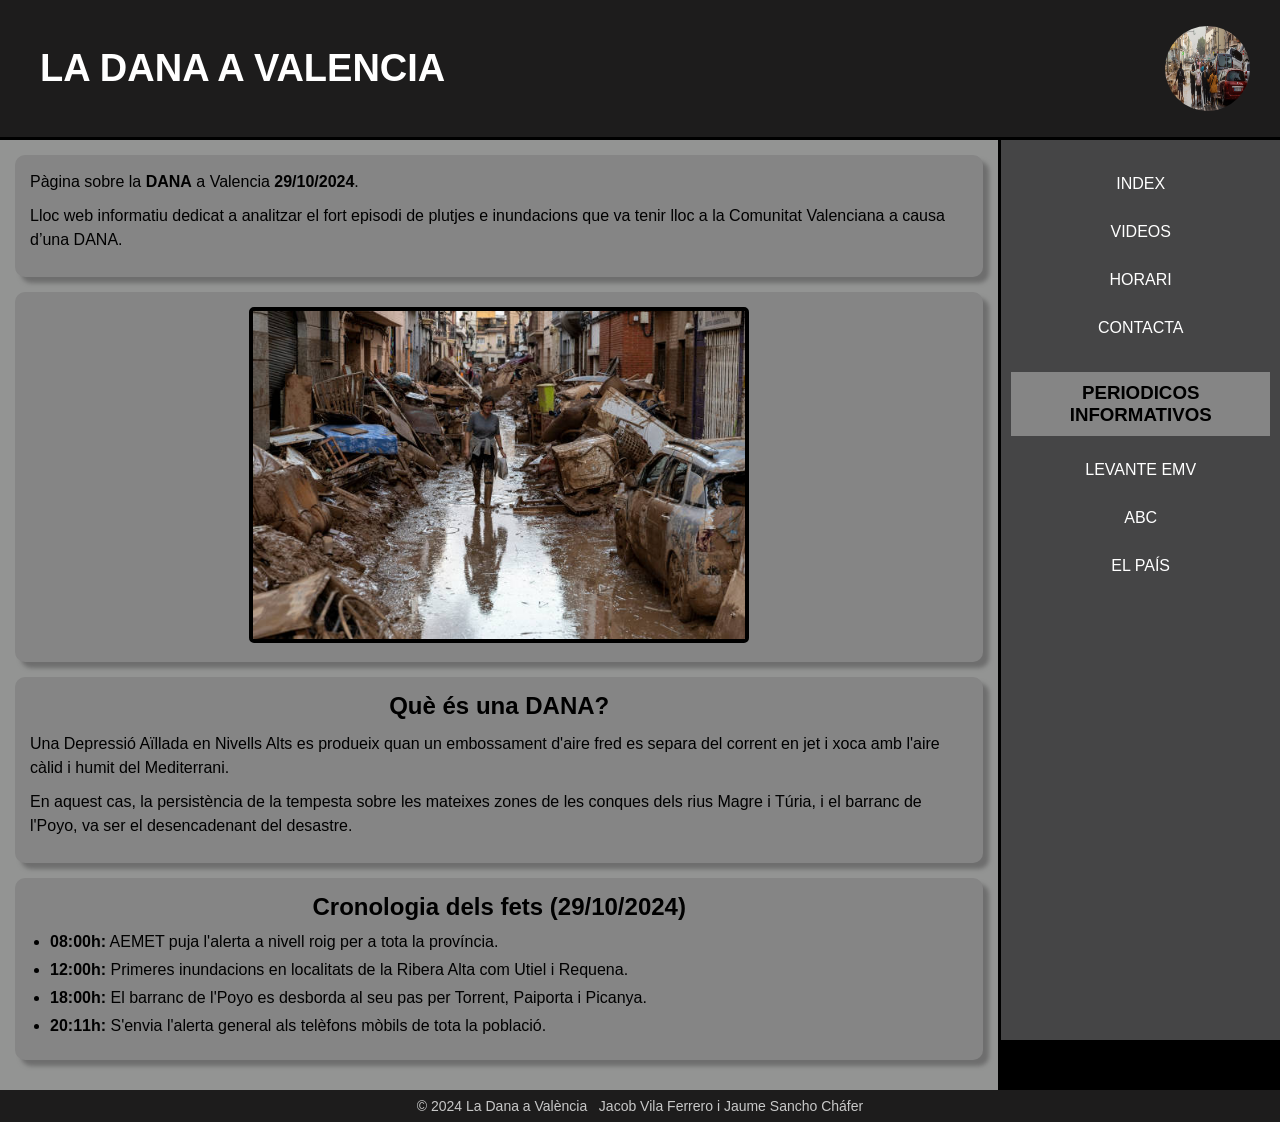
<file: projecte-dana-valencia-main/index.html>
<!DOCTYPE html>
<html lang="en">
<head>
    <meta charset="UTF-8">
    <meta name="viewport" content="width=device-width, initial-scale=1.0">
    <link rel="stylesheet" href="./css/index.css">

    <title>INDEX</title>

</head>
<body>

    <header>

        <b><h1 id="inicio">LA DANA A VALENCIA</h1></b>
        
        <img id="logo" src="imatges\logo.jpg" alt="">

    

    </header>
    
    <main>
    
    <section> 
       <div id="info-dana"> 
        <p> Pàgina sobre la <b>DANA</b> a Valencia <b>29/10/2024</b>. </p>
        <p> Lloc web informatiu dedicat a analitzar el fort episodi de plutjes e inundacions que va tenir lloc a la Comunitat Valenciana a causa d’una DANA. </p>
      </div>    
            
     <div id="imatge-portada">     
            <img id="imagen" src="imatges\imatge-portada.jpg" alt="">
     </div>  

     <div id="context-tecnic">
            <h2>Què és una DANA?</h2>
            <p>Una Depressió Aïllada en Nivells Alts es produeix quan un embossament d'aire fred es separa del corrent en jet i xoca amb l'aire càlid i humit del Mediterrani.</p>
            <p>En aquest cas, la persistència de la tempesta sobre les mateixes zones de les conques dels rius Magre i Túria, i el barranc de l'Poyo, va ser el desencadenant del desastre.</p>
    </div>
    
    <div id="cronologia">
            <h2>Cronologia dels fets (29/10/2024)</h2>
            <ul class="llista-dades">
                <li><b>08:00h:</b> AEMET puja l'alerta a nivell roig per a tota la província.</li>
                <li><b>12:00h:</b> Primeres inundacions en localitats de la Ribera Alta com Utiel i Requena.</li>
                <li><b>18:00h:</b> El barranc de l'Poyo es desborda al seu pas per Torrent, Paiporta i Picanya.</li>
                <li><b>20:11h:</b> S'envia l'alerta general als telèfons mòbils de tota la població.</li>
            </ul>

        </div>
            

    </section>
    <aside>
   <nav>
        <li><a target="_blank" href="index.html">INDEX</a></li>
        <li><a target="_blank" href="videos.html">VIDEOS</a></li>
        <li><a target="_blank" href="horari.html">HORARI</a></li>
        <li><a target="_blank" href="contacta.html">CONTACTA</a></li>
    </nav>

    <div>
        <h3 id="titulo_periodicos">PERIODICOS INFORMATIVOS</h3>
        <ul>
            <li><a target="_blank" href="https://www.levante-emv.com/comunitat-valenciana/2024/10/30/dana-deja-15-muertos-5000-84449391.html">LEVANTE EMV</a></li>
            <li><a target="_blank" href="https://www.abc.es/espana/comunidad-valenciana/dana-valencia-inundaciones-lluvias-derrumbes-20241029000054-nt.html">ABC</a></li>
            <li><a target="_blank" href="https://elpais.com/espana/comunidad-valenciana/2024-10-30/la-dana-deja-al-menos-15-muertos-y-mas-de-5-000-desalojados-en-la-comunidad-valenciana.html">EL PAÍS</a></li>
        </ul>
    </div>

    </aside>

    </main>
    
    <footer class="peu_pagina">
     
        <p>© 2024 La Dana a València &nbsp Jacob Vila Ferrero i Jaume Sancho Cháfer</p>

    </footer>
    
    <script src="./js/script.js"></script>
</body>
</html>
</file>
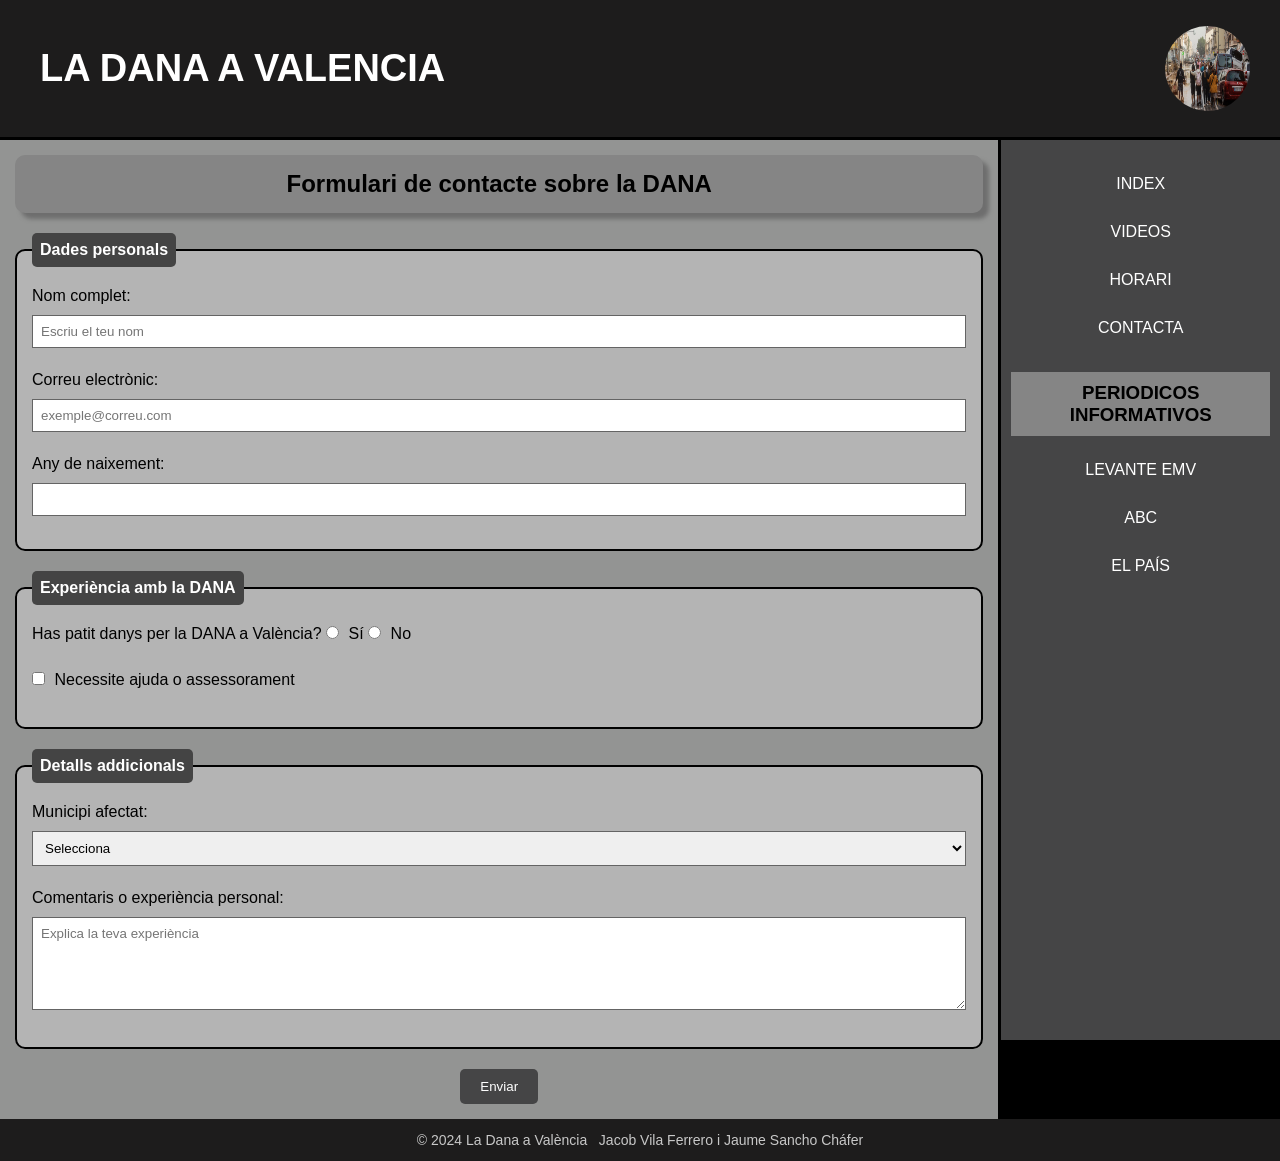
<file: projecte-dana-valencia-main/contacta.html>
<!DOCTYPE html>
<html lang="en">
<head>
    <meta charset="UTF-8">
    <meta name="viewport" content="width=device-width, initial-scale=1.0">
    <link rel="stylesheet" href="./css/contacta.css">

    <title>CONTACTA</title>

</head>
<body>

    <header>

        <b><h1 id="inicio">LA DANA A VALENCIA</h1></b>
        
        <img id="logo" src="imatges\logo.jpg" alt="">

    

    </header>
    
    <main>
    
    <section> 
        
       <h2 id="titol">Formulari de contacte sobre la DANA</h1>
  <form action="" method="post">
    
    <fieldset>

        <legend>Dades personals</legend>

    <label for="nom">Nom complet:</label>
    <input type="text" id="nom" name="nom" placeholder="Escriu el teu nom" required><br><br>

    <label for="email">Correu electrònic:</label>
    <input type="email" id="email" name="email" placeholder="exemple@correu.com" required><br><br>

    <label for="any">Any de naixement:</label>
    <input type="number" id="any" name="any" min="1900" max="2025"><br><br>

    </fieldset>

    <fieldset>

        <legend>Experiència amb la DANA</legend>

    <p>Has patit danys per la DANA a València?</p>
    <input type="radio" id="si" name="danys" value="sí" required>
    <label for="si">Sí</label>
    <input type="radio" id="no" name="danys" value="no">
    <label for="no">No</label><br><br>

    <input type="checkbox" id="ajuda" name="ajuda" value="necessita">
    <label for="ajuda">Necessite ajuda o assessorament</label><br><br>

    </fieldset>

    <fieldset>

        <legend>Detalls addicionals</legend>

    <label for="municipi">Municipi afectat:</label>
    <select id="municipi" name="municipi" required>
      <option value="">Selecciona</option>
      <option value="benetuser">Benetúser</option>
      <option value="algemesi">Algemesí</option>
      <option value="paiporta">Paiporta</option>
      <option value="altres">Altres</option>
    </select><br><br>

    <label for="comentaris">Comentaris o experiència personal:</label><br>
    <textarea id="comentaris" name="comentaris" rows="5" cols="40" placeholder="Explica la teva experiència"></textarea><br><br>
   
    </fieldset>

    <button id="enviar" type="submit">Enviar</button>

  </form>

    </section>
    <aside>
   <nav>
        <li><a target="_blank" href="index.html">INDEX</a></li>
        <li><a target="_blank" href="videos.html">VIDEOS</a></li>
        <li><a target="_blank" href="horari.html">HORARI</a></li>
        <li><a target="_blank" href="contacta.html">CONTACTA</a></li>
    </nav>

    <div>
        <h3 id="titulo_periodicos">PERIODICOS INFORMATIVOS</h3>
        <ul>
            <li><a target="_blank" href="https://www.levante-emv.com/comunitat-valenciana/2024/10/30/dana-deja-15-muertos-5000-84449391.html">LEVANTE EMV</a></li>
            <li><a target="_blank" href="https://www.abc.es/espana/comunidad-valenciana/dana-valencia-inundaciones-lluvias-derrumbes-20241029000054-nt.html">ABC</a></li>
            <li><a target="_blank" href="https://elpais.com/espana/comunidad-valenciana/2024-10-30/la-dana-deja-al-menos-15-muertos-y-mas-de-5-000-desalojados-en-la-comunidad-valenciana.html">EL PAÍS</a></li>
        </ul>
    </div>

    </aside>

    </main>
    
    <footer class="peu_pagina">
     
        <p>© 2024 La Dana a València &nbsp Jacob Vila Ferrero i Jaume Sancho Cháfer</p>

    </footer>
    
</body>
</html>
</file>
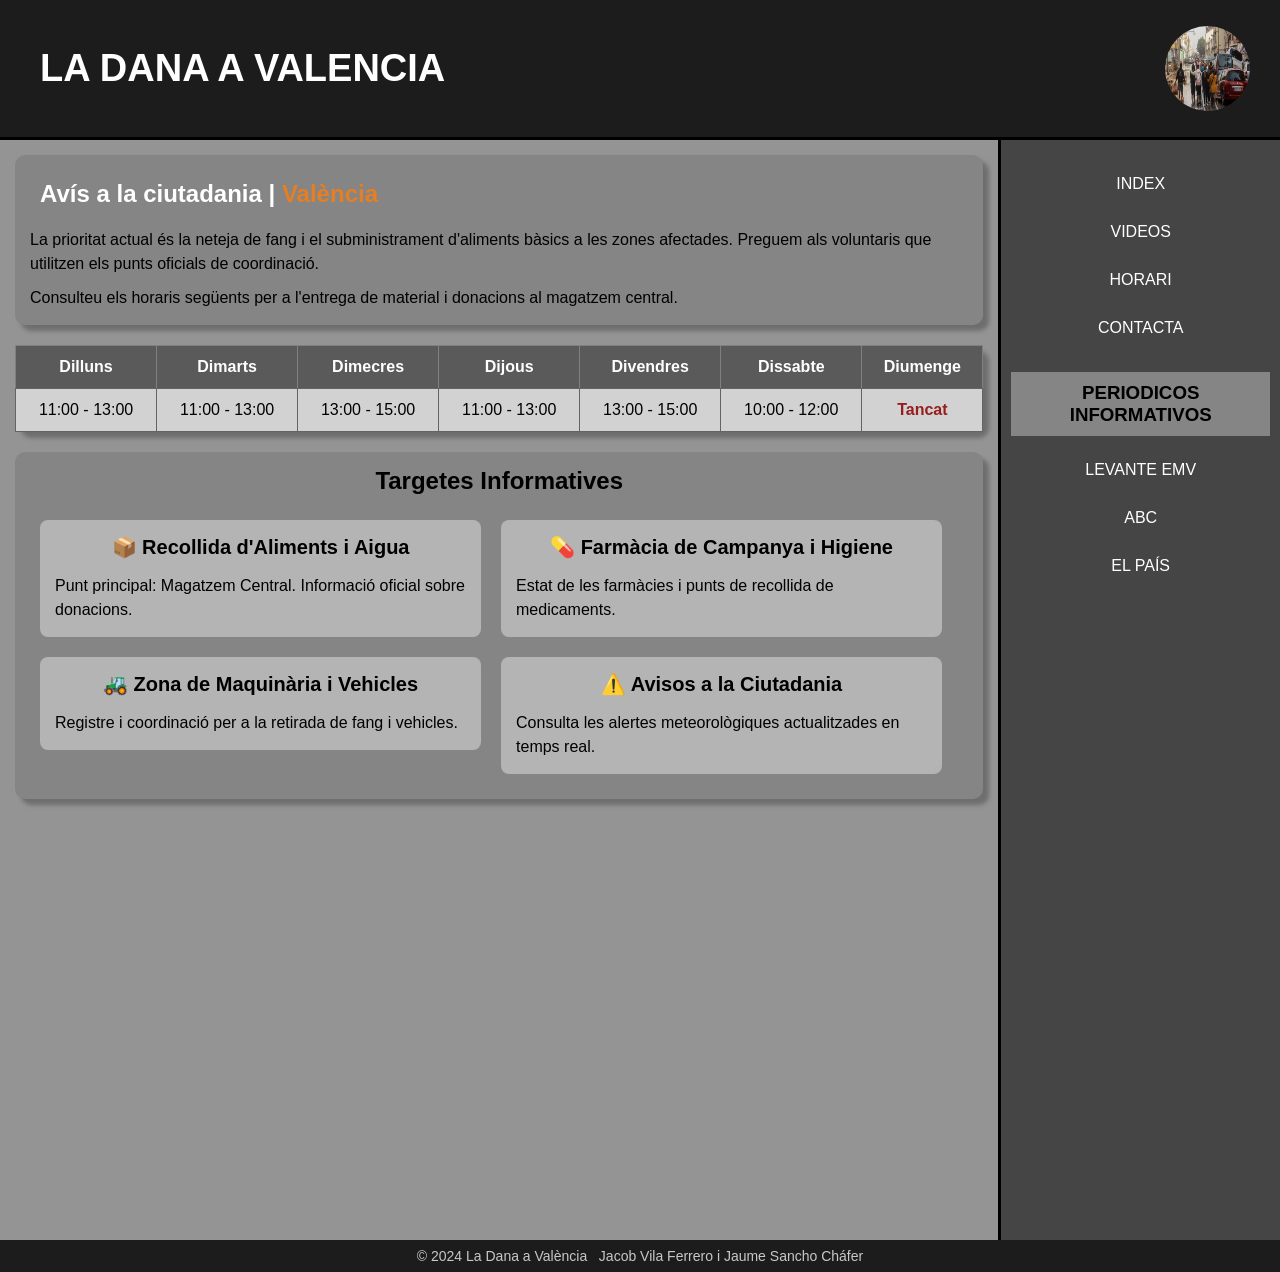
<file: projecte-dana-valencia-main/horari.html>
<!DOCTYPE html>
<html lang="en">
<head>
    <meta charset="UTF-8">
    <meta name="viewport" content="width=device-width, initial-scale=1.0">
    <link rel="stylesheet" href="./css/horari.css">

    <title>HORARI</title>

</head>
<body>

    <header>

        <b><h1 id="inicio">LA DANA A VALENCIA</h1></b>
        
        <img id="logo" src="imatges\logo.jpg" alt="">

    

    </header>
    
    <main>
<section >
<div id="avis-principal">
    <h2>
        <a href="https://www.112cv.gva.es" target="_blank" class="enllac-titol">
            Avís a la ciutadania | <span style="color: #e67e22;">València</span>
        </a>
    </h2>
    <p>La prioritat actual és la neteja de fang i el subministrament d'aliments bàsics a les zones afectades. Preguem als voluntaris que utilitzen els punts oficials de coordinació.</p>
    <p>Consulteu els horaris següents per a l'entrega de material i donacions al magatzem central.</p>
</div>

</div>

    <table border="1" class="contenidor-taula">
        <tr>
            <th>Dilluns</th>
            <th>Dimarts</th>
            <th>Dimecres</th>
            <th>Dijous</th>
            <th>Divendres</th>
            <th>Dissabte</th>
            <th>Diumenge</th>
        </tr>

        <tr>
            <td>11:00 - 13:00</td>
            <td>11:00 - 13:00</td>
            <td>13:00 - 15:00</td>
            <td>11:00 - 13:00</td>
            <td>13:00 - 15:00</td>
            <td>10:00 - 12:00</td>
            <td class="tancat">Tancat</td>
        </tr>

    </table>

<div id="targetas-generales">
    <h2 id="Titol-targetes " >Targetes Informatives</h2>
    <div class="targeta-informativa">
        <h2>
            <a href="https://somsolidaritat.gva.es/va/" target="_blank" class="enllac-titol">
                📦 Recollida d'Aliments i Aigua
            </a>
        </h2>
        <p>Punt principal: Magatzem Central. Informació oficial sobre donacions.</p>
    </div>

    <div class="targeta-informativa">
        <h2>
            <a href="https://www.micof.org" target="_blank" class="enllac-titol">
                💊 Farmàcia de Campanya i Higiene
            </a>
        </h2>
        <p>Estat de les farmàcies i punts de recollida de medicaments.</p>
    </div>

    <div class="targeta-informativa">
        <h2>
            <a href="https://www.valencia.es" target="_blank" class="enllac-titol">
                🚜 Zona de Maquinària i Vehicles
            </a>
        </h2>
        <p>Registre i coordinació per a la retirada de fang i vehicles.</p>
    </div>

    <div class="targeta-informativa">
        <h2>
            <a href="https://www.aemet.es/ca/eltiempo/prediccion/avisos" target="_blank" class="enllac-titol">
                ⚠️ Avisos a la Ciutadania
            </a>
        </h2>
        <p>Consulta les alertes meteorològiques actualitzades en temps real.</p>
    </div>    
</div>

</section>



    <aside>
   <nav>
        <li><a target="_blank" href="index.html">INDEX</a></li>
        <li><a target="_blank" href="videos.html">VIDEOS</a></li>
        <li><a target="_blank" href="horari.html">HORARI</a></li>
        <li><a target="_blank" href="contacta.html">CONTACTA</a></li>
    </nav>

    <div>
        <h3 id="titulo_periodicos">PERIODICOS INFORMATIVOS</h3>
        <ul>
            <li><a target="_blank" href="https://www.levante-emv.com/comunitat-valenciana/2024/10/30/dana-deja-15-muertos-5000-84449391.html">LEVANTE EMV</a></li>
            <li><a target="_blank" href="https://www.abc.es/espana/comunidad-valenciana/dana-valencia-inundaciones-lluvias-derrumbes-20241029000054-nt.html">ABC</a></li>
            <li><a target="_blank" href="https://elpais.com/espana/comunidad-valenciana/2024-10-30/la-dana-deja-al-menos-15-muertos-y-mas-de-5-000-desalojados-en-la-comunidad-valenciana.html">EL PAÍS</a></li>
        </ul>
    </div>

    </aside>

    </main>
    
    <footer class="peu_pagina">
     
        <p>© 2024 La Dana a València &nbsp Jacob Vila Ferrero i Jaume Sancho Cháfer</p>

    </footer>
    
</body>
</html>
</file>
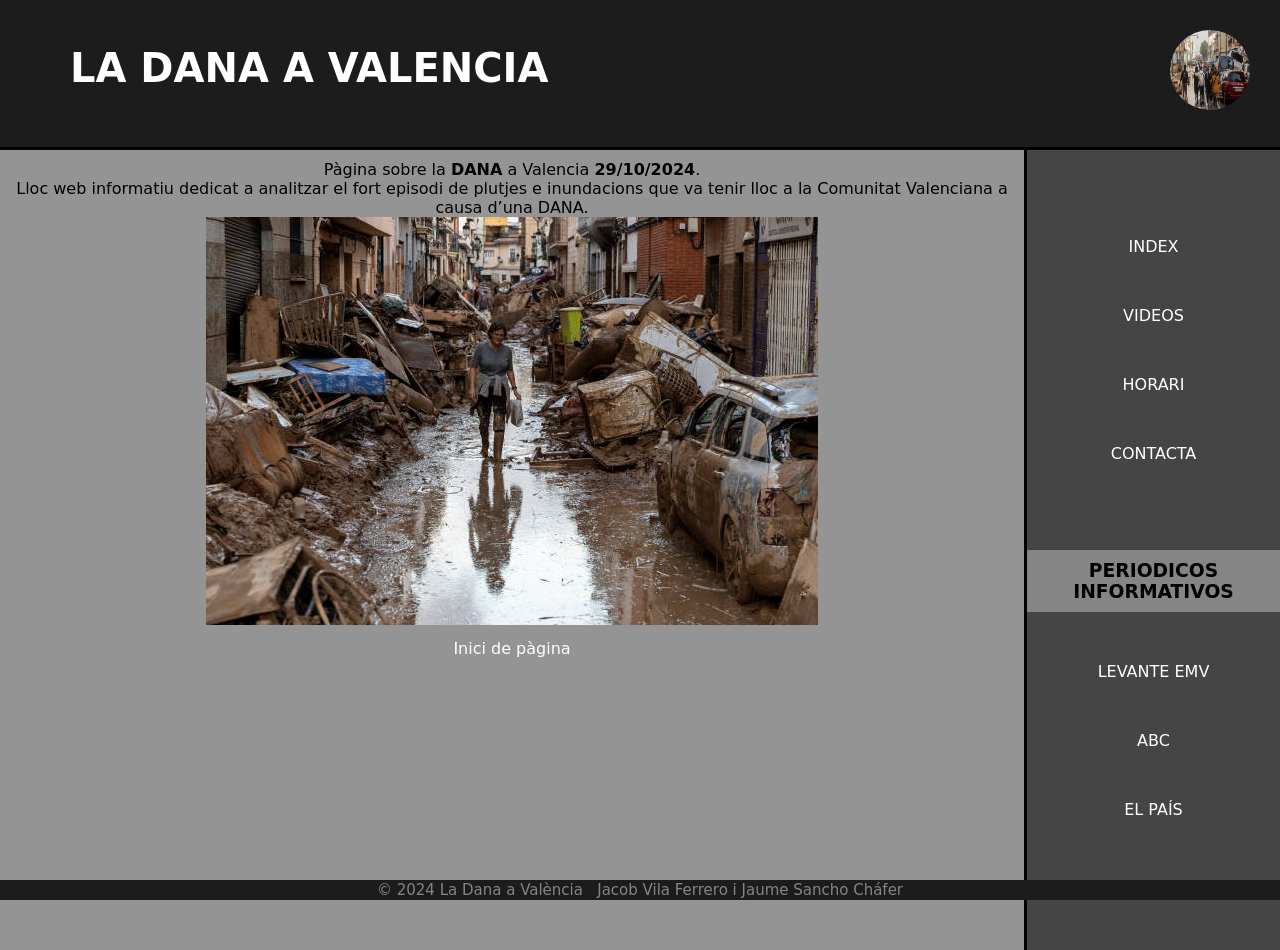
<file: projecte-dana-valencia-main/plantilla.html>
<!DOCTYPE html>
<html lang="en">
<head>
    <meta charset="UTF-8">
    <meta name="viewport" content="width=device-width, initial-scale=1.0">
    <link rel="stylesheet" href="./css/style.css">

    <title>PLANTILLA</title>

</head>
<body>

    <header>

        <b><h1 id="inicio">LA DANA A VALENCIA</h1></b>
        
        <img id="logo" src="imatges\logo.jpg" alt="">

    

    </header>
    
    <main>
    
    <section> 
        
        <p> Pàgina sobre la <b>DANA</b> a Valencia <b>29/10/2024</b>. </p>
        <p> Lloc web informatiu dedicat a analitzar el fort episodi de plutjes e inundacions que va tenir lloc a la Comunitat Valenciana a causa d’una DANA. </p>
            
            
            
            <img width="auto" height="auto" src="imatges\imatge-portada.jpg" alt="">
            
            
            <a href="#inicio">Inici de pàgina</I></a>

    </section>
    <aside>
   <nav>
        <li><a target="_blank" href="index.html">INDEX</a></li>
        <li><a target="_blank" href="videos.html">VIDEOS</a></li>
        <li><a target="_blank" href="horari.html">HORARI</a></li>
        <li><a target="_blank" href="contacta.html">CONTACTA</a></li>
    </nav>

    <div>
        <h3 id="titulo_periodicos">PERIODICOS INFORMATIVOS</h3>
        <ul>
            <li><a target="_blank" href="https://www.levante-emv.com/comunitat-valenciana/2024/10/30/dana-deja-15-muertos-5000-84449391.html">LEVANTE EMV</a></li>
            <li><a target="_blank" href="https://www.abc.es/espana/comunidad-valenciana/dana-valencia-inundaciones-lluvias-derrumbes-20241029000054-nt.html">ABC</a></li>
            <li><a target="_blank" href="https://elpais.com/espana/comunidad-valenciana/2024-10-30/la-dana-deja-al-menos-15-muertos-y-mas-de-5-000-desalojados-en-la-comunidad-valenciana.html">EL PAÍS</a></li>
        </ul>
    </div>

    </aside>

    </main>
    
    <footer class="peu_pagina">
     
        <p>© 2024 La Dana a València &nbsp Jacob Vila Ferrero i Jaume Sancho Cháfer</p>

    </footer>
    
</body>
</html>
</file>
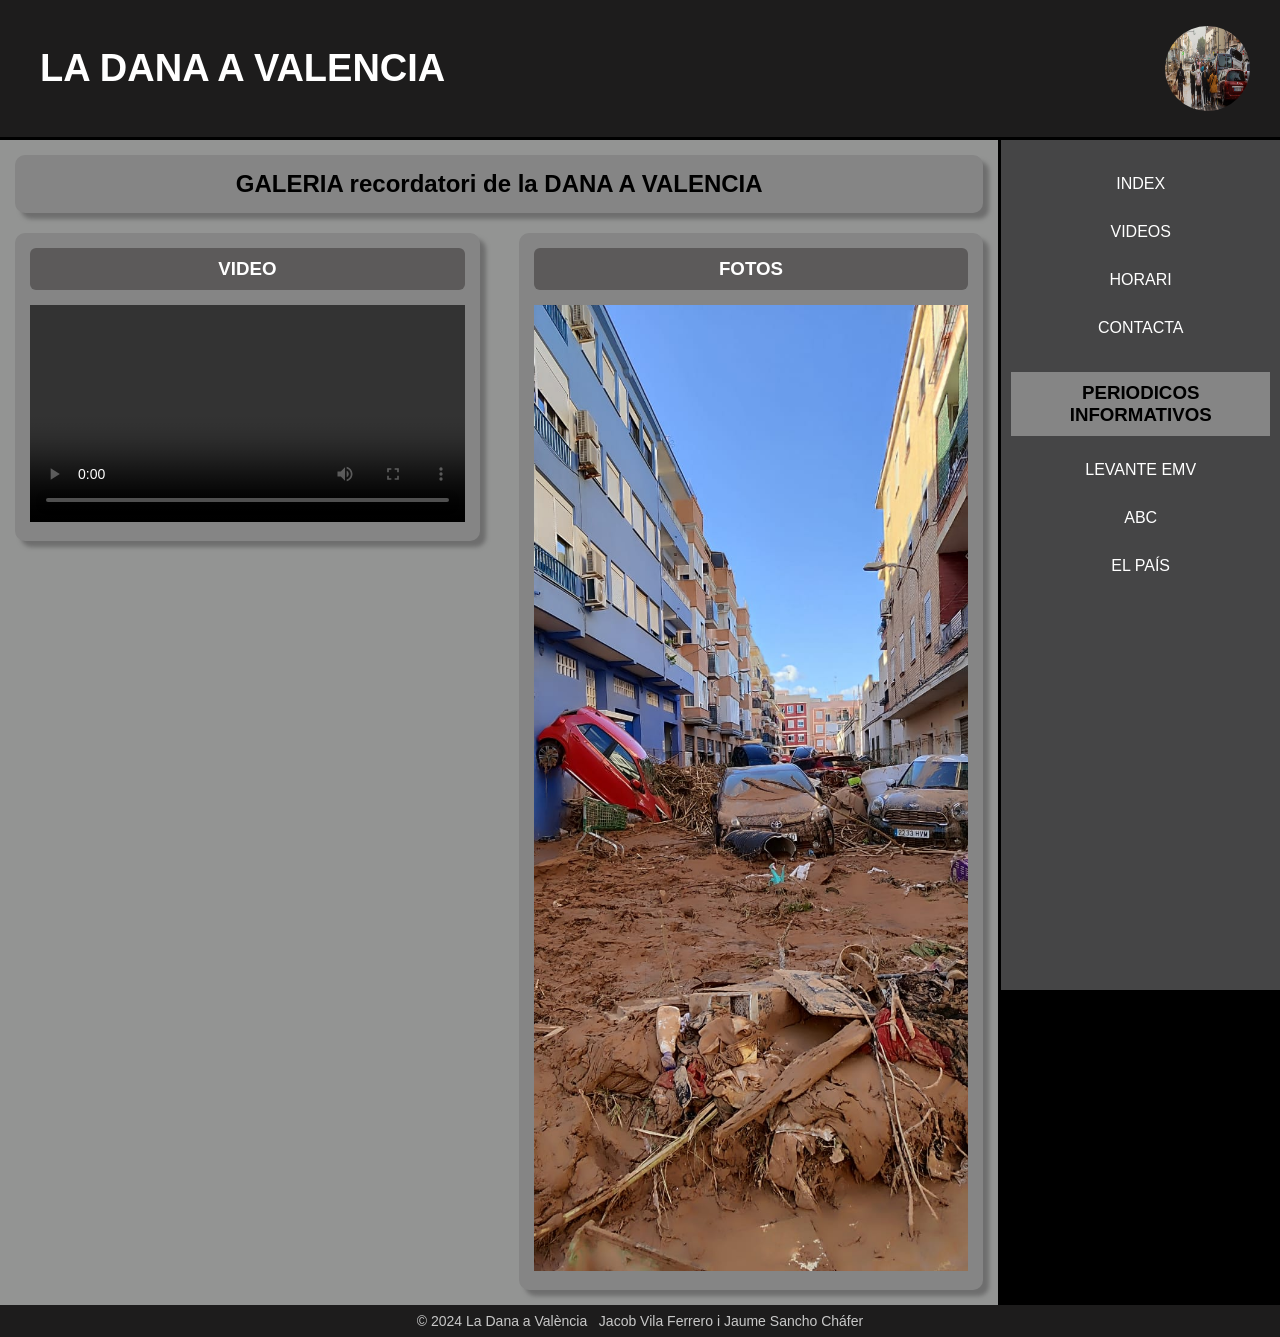
<file: projecte-dana-valencia-main/videos.html>
<!DOCTYPE html>
<html lang="en">
<head>
    <meta charset="UTF-8">
    <meta name="viewport" content="width=device-width, initial-scale=1.0">
    <link rel="stylesheet" href="./css/videos.css">

    <title>VIDEOS</title>

</head>
<body>

    <header>

        <b><h1 id="inicio">LA DANA A VALENCIA</h1></b>
        
        <img id="logo" src="imatges\logo.jpg" alt="">

    

    </header>
    
    <main>
    
    <section> 

        <div id="titol-video">
        
        <h2>GALERIA recordatori de la DANA A VALENCIA</h2>

        </div>

        <div id="video1">

           <h3>VIDEO</h3> 

        <video controls src="./videos/video_dana_rikitiki.mp4"></video>

        </div>

        <div id="fotos-dana">

            <h3>FOTOS</h3> 

            <img src="imatges\imgdana.jpeg" alt="">

        </div>

        

    </section>
    <aside>
   <nav>
        <li><a target="_blank" href="index.html">INDEX</a></li>
        <li><a target="_blank" href="videos.html">VIDEOS</a></li>
        <li><a target="_blank" href="horari.html">HORARI</a></li>
        <li><a target="_blank" href="contacta.html">CONTACTA</a></li>
    </nav>

    <div>
        <h3 id="titulo_periodicos">PERIODICOS INFORMATIVOS</h3>
        <ul>
            <li><a target="_blank" href="https://www.levante-emv.com/comunitat-valenciana/2024/10/30/dana-deja-15-muertos-5000-84449391.html">LEVANTE EMV</a></li>
            <li><a target="_blank" href="https://www.abc.es/espana/comunidad-valenciana/dana-valencia-inundaciones-lluvias-derrumbes-20241029000054-nt.html">ABC</a></li>
            <li><a target="_blank" href="https://elpais.com/espana/comunidad-valenciana/2024-10-30/la-dana-deja-al-menos-15-muertos-y-mas-de-5-000-desalojados-en-la-comunidad-valenciana.html">EL PAÍS</a></li>
        </ul>
    </div>

    </aside>

    </main>
    
    <footer class="peu_pagina">
     
        <p>© 2024 La Dana a València &nbsp Jacob Vila Ferrero i Jaume Sancho Cháfer</p>

    </footer>
    
</body>
</html>
</file>
<file: projecte-dana-valencia-main/css/index.css>
/* Estils generals */
*{
    margin: 0;
    padding: 0;
    box-sizing: border-box;
    font-family: Arial, Helvetica, sans-serif;
}

body{
    background-color: rgb(90, 90, 90);
    text-align: center;
}

header{
    width: 100%;
    height: 140px;
    background-color: rgb(29, 28, 28);
    border-bottom: solid 3px black;
    display: flex;
    justify-content: space-between;
    align-items: center;
}

header h1{
    color: white;
    font-size: 38px;
    margin-left: 40px;
}

#logo{
    width: 85px;
    height: 85px;
    border-radius: 50%;
    margin-right: 30px;
}

main{
    width: 100%;
    background-color: black;
    overflow: hidden;
}

section{
    width: 78%;
    float: left;
    background-color: rgb(147, 148, 147);
    padding: 15px;
    min-height: 900px;
}

aside{
    width: 22%;
    float: left;
    background-color: rgb(69, 69, 70);
    min-height: 900px;
    border-left: solid 3px black;
    padding: 10px;
}

nav{
    margin-top: 15px;
    margin-bottom: 25px;
}

li{
    list-style: none;
    margin-bottom: 10px;
}

a{
    text-decoration: none;
    color: white;
    display: block;
    padding: 10px;
    border-radius: 5px;
}

a:hover{
    background-color: rgb(46, 44, 44);
}

#titulo_periodicos{
    background-color: rgb(133, 133, 133);
    padding: 10px;
    margin-bottom: 15px;
}

aside ul{
    margin-top: 15px;
}

#info-dana,
#imatge-portada,
#context-tecnic,
#cronologia{
    background-color: rgb(133, 133, 133);
    border-radius: 10px;
    box-shadow: 6px 6px 4px rgb(110, 110, 110);
    margin-bottom: 15px;
    padding: 15px;
}

#info-dana p,
#context-tecnic p{
    margin-bottom: 10px;
    line-height: 1.5;
    text-align: left;
}

#imatge-portada{
    text-align: center;
}

#imagen{
    width: 500px;
    max-width: 100%;
    height: auto;
    border: solid 4px black;
    border-radius: 5px;
}

h2{
    margin-bottom: 12px;
}

.llista-dades{
    text-align: left;
    padding-left: 20px;
}

.llista-dades li{
    list-style: disc;
    margin-bottom: 10px;
    color: black;
}

.peu_pagina{
    width: 100%;
    background-color: rgb(29, 28, 28);
    text-align: center;
    color: rgb(200, 200, 200);
    font-size: 14px;
    padding: 8px;
    clear: both;
}

@media (max-width: 800px){
    section,
    aside{
        width: 100%;
        float: none;
        min-height: auto;
    }

    header{
        height: auto;
        padding: 20px;
        flex-direction: column;
        gap: 15px;
    }

    header h1{
        margin-left: 0;
        font-size: 30px;
    }

    #logo{
        margin-right: 0;
    }
}
</file>
<file: projecte-dana-valencia-main/css/contacta.css>
/* Estils generals */
*{
    margin: 0;
    padding: 0;
    box-sizing: border-box;
    font-family: Arial, Helvetica, sans-serif;
}

body{
    background-color: rgb(90, 90, 90);
    text-align: center;
}

header{
    width: 100%;
    height: 140px;
    background-color: rgb(29, 28, 28);
    border-bottom: solid 3px black;
    display: flex;
    justify-content: space-between;
    align-items: center;
}

header h1{
    color: white;
    font-size: 38px;
    margin-left: 40px;
}

#logo{
    width: 85px;
    height: 85px;
    border-radius: 50%;
    margin-right: 30px;
}

main{
    width: 100%;
    background-color: black;
    overflow: hidden;
}

section{
    width: 78%;
    float: left;
    background-color: rgb(147, 148, 147);
    padding: 15px;
    min-height: 900px;
}

aside{
    width: 22%;
    float: left;
    background-color: rgb(69, 69, 70);
    min-height: 900px;
    border-left: solid 3px black;
    padding: 10px;
}

nav{
    margin-top: 15px;
    margin-bottom: 25px;
}

li{
    list-style: none;
    margin-bottom: 10px;
}

a{
    text-decoration: none;
    color: white;
    display: block;
    padding: 10px;
    border-radius: 5px;
}

a:hover{
    background-color: rgb(46, 44, 44);
}

#titulo_periodicos{
    background-color: rgb(133, 133, 133);
    padding: 10px;
    margin-bottom: 15px;
}

#titol{
    background-color: rgb(133, 133, 133);
    border-radius: 10px;
    box-shadow: 6px 6px 4px rgb(110, 110, 110);
    padding: 15px;
    margin-bottom: 20px;
}

fieldset{
    border: 2px solid black;
    border-radius: 10px;
    padding: 15px;
    margin-bottom: 20px;
    background-color: rgb(180, 180, 180);
    text-align: left;
}

legend{
    background-color: rgb(68, 68, 68);
    color: white;
    padding: 8px;
    border-radius: 5px;
    font-weight: bold;
}

label,
p{
    display: inline-block;
    margin-top: 5px;
    margin-bottom: 5px;
}

input,
select,
textarea{
    width: 100%;
    padding: 8px;
    margin-top: 5px;
    border: 1px solid rgb(100, 100, 100);
}

input[type="radio"],
input[type="checkbox"]{
    width: auto;
    margin-right: 5px;
}

textarea{
    resize: vertical;
}

#enviar{
    padding: 10px 20px;
    background-color: rgb(69, 69, 70);
    color: white;
    border: none;
    border-radius: 5px;
    cursor: pointer;
}

#enviar:hover{
    background-color: rgb(100, 100, 100);
}

.peu_pagina{
    width: 100%;
    background-color: rgb(29, 28, 28);
    text-align: center;
    color: rgb(200, 200, 200);
    font-size: 14px;
    padding: 8px;
    clear: both;
}

@media (max-width: 800px){
    section,
    aside{
        width: 100%;
        float: none;
        min-height: auto;
    }

    header{
        height: auto;
        padding: 20px;
        flex-direction: column;
        gap: 15px;
    }

    header h1{
        margin-left: 0;
        font-size: 30px;
    }

    #logo{
        margin-right: 0;
    }
}
</file>
<file: projecte-dana-valencia-main/css/horari.css>
/* Estils generals */
*{
    margin: 0;
    padding: 0;
    box-sizing: border-box;
    font-family: Arial, Helvetica, sans-serif;
}

body{
    background-color: rgb(90, 90, 90);
    text-align: center;
}

header{
    width: 100%;
    height: 140px;
    background-color: rgb(29, 28, 28);
    border-bottom: solid 3px black;
    display: flex;
    justify-content: space-between;
    align-items: center;
}

header h1{
    color: white;
    font-size: 38px;
    margin-left: 40px;
}

#logo{
    width: 85px;
    height: 85px;
    border-radius: 50%;
    margin-right: 30px;
}

main{
    width: 100%;
    background-color: black;
    overflow: hidden;
}

section{
    width: 78%;
    float: left;
    background-color: rgb(147, 148, 147);
    padding: 15px;
    min-height: 1100px;
}

aside{
    width: 22%;
    float: left;
    background-color: rgb(69, 69, 70);
    min-height: 1100px;
    border-left: solid 3px black;
    padding: 10px;
}

nav{
    margin-top: 15px;
    margin-bottom: 25px;
}

li{
    list-style: none;
    margin-bottom: 10px;
}

a{
    text-decoration: none;
    color: white;
    display: block;
    padding: 10px;
    border-radius: 5px;
}

a:hover{
    background-color: rgb(46, 44, 44);
}

#titulo_periodicos{
    background-color: rgb(133, 133, 133);
    padding: 10px;
    margin-bottom: 15px;
}

#avis-principal,
.contenidor-taula,
#targetas-generales{
    background-color: rgb(133, 133, 133);
    border-radius: 10px;
    box-shadow: 6px 6px 4px rgb(110, 110, 110);
    padding: 15px;
    margin-bottom: 20px;
}

#avis-principal{
    text-align: left;
}

#avis-principal p{
    margin-top: 10px;
    line-height: 1.5;
}

.contenidor-taula{
    width: 100%;
    border-collapse: collapse;
}

table th{
    background-color: rgb(90, 90, 90);
    color: white;
    padding: 12px;
}

td{
    background-color: rgb(210, 210, 210);
    padding: 12px;
    border: solid 1px rgb(100, 100, 100);
}

.tancat{
    color: rgb(150, 30, 30);
    font-weight: bold;
}

#targetas-generales{
    overflow: hidden;
}

#targetas-generales h2{
    margin-bottom: 15px;
}

.targeta-informativa{
    width: 47%;
    float: left;
    background-color: rgb(180, 180, 180);
    padding: 15px;
    margin: 10px;
    border-radius: 8px;
}

.targeta-informativa h2{
    font-size: 20px;
    margin-bottom: 10px;
}

.targeta-informativa a{
    color: black;
    padding: 0;
}

.targeta-informativa a:hover{
    background-color: transparent;
    color: rgb(120, 30, 30);
}

.targeta-informativa p{
    text-align: left;
    line-height: 1.5;
}

.peu_pagina{
    width: 100%;
    background-color: rgb(29, 28, 28);
    text-align: center;
    color: rgb(200, 200, 200);
    font-size: 14px;
    padding: 8px;
    clear: both;
}

@media (max-width: 800px){
    section,
    aside,
    .targeta-informativa{
        width: 100%;
        float: none;
        min-height: auto;
        margin: 0 0 15px 0;
    }

    header{
        height: auto;
        padding: 20px;
        flex-direction: column;
        gap: 15px;
    }

    header h1{
        margin-left: 0;
        font-size: 30px;
    }

    #logo{
        margin-right: 0;
    }
}
</file>
<file: projecte-dana-valencia-main/css/style.css>
/* Estils generals */
*{
    margin: 0;
    padding: 0;
    box-sizing: border-box;
    font-family: system-ui, -apple-system, BlinkMacSystemFont, 'Segoe UI', Roboto, Oxygen, Ubuntu, Cantarell, 'Open Sans', 'Helvetica Neue', sans-serif;

}

/* Estils per al header amb espai entre els elements */
header{
    width: 100%;
    height: 150px;
    background-color: rgb(29, 28, 28);
    border-bottom: solid 3px rgb(0, 0, 0);
    display: flex;
    justify-content: space-between;
}

header h1{
    padding: 20px;
    height: 75px;
    font-size: 40px; 
    text-align: center;
    margin-top: 25px;
    margin-left: 50px;
    color: white;
}

/* Estils per al logo que es mostre redonet i pegat a la dreta */
#logo{
    
    flex-direction: row-reverse;
    margin: 30px;
    width: 80px;
    height: 80px;
    border-radius: 50%;
}

/* Estils per al menu de navegacio lateral */
nav{
    height: 100%;
    text-align: center;
    align-content: center;
}

li{
    list-style: none;
    padding: 10px;
    margin-top: 10px;
    margin-bottom: 10px;
}

a{
    text-decoration: none;
    color: white;
    display: block;
    padding: 10px;
    border-radius: 5px;
}

a:hover{
    background-color: rgb(46, 44, 44);
    color: rgb(226, 224, 224)
    
}

/* Estils per al footer pegat al final de la pàgina i de forma fixa */
.peu_pagina{
    position: fixed;
    bottom: 0;
    width: 100%;
    height: 20px;
    background-color: rgb(29, 28, 28);
    text-align: center;
    color: rgb(133, 132, 132);
    font-size: 15px;
     align-content: center;
}

body {
    height: auto;
    text-align: center;
          
}

#titulo_periodicos{
    background-color: rgb(133, 133, 133);
    padding: 10px;
    margin-bottom: 10px;
    
}

/* Estils per al contingut principal amb seccio, aside i main*/

main{
    width: 100%;
    background-color: rgb(0, 0, 0);
    height: 800px;
    
}



section{
    width: 80%;
    background-color: rgb(147, 148, 147);
    float: left;
    height: 100%;
    padding: 10px;
    
}

aside{
    width: 20%;
    background-color: rgb(69, 69, 70);
    float: left;
    height: 50%;
    border-left: solid 3px black;
    
}

aside div{
    background-color: rgb(69, 69, 70);
    height: 100%;
    box-sizing: border-box;
    
}

div h3{
    padding: 10px;
    background-color: rgb(133, 133, 133);

}

div ul{
    margin-top: 30px;
}

section img {
height: auto;
width: auto;

}
</file>
<file: projecte-dana-valencia-main/css/videos.css>
/* Estils generals */
*{
    margin: 0;
    padding: 0;
    box-sizing: border-box;
    font-family: Arial, Helvetica, sans-serif;
}

body{
    background-color: rgb(90, 90, 90);
    text-align: center;
}

header{
    width: 100%;
    height: 140px;
    background-color: rgb(29, 28, 28);
    border-bottom: solid 3px black;
    display: flex;
    justify-content: space-between;
    align-items: center;
}

header h1{
    color: white;
    font-size: 38px;
    margin-left: 40px;
}

#logo{
    width: 85px;
    height: 85px;
    border-radius: 50%;
    margin-right: 30px;
}

main{
    width: 100%;
    background-color: black;
    overflow: hidden;
}

section{
    width: 78%;
    float: left;
    background-color: rgb(147, 148, 147);
    padding: 15px;
    min-height: 850px;
}

aside{
    width: 22%;
    float: left;
    background-color: rgb(69, 69, 70);
    min-height: 850px;
    border-left: solid 3px black;
    padding: 10px;
}

nav{
    margin-top: 15px;
    margin-bottom: 25px;
}

li{
    list-style: none;
    margin-bottom: 10px;
}

a{
    text-decoration: none;
    color: white;
    display: block;
    padding: 10px;
    border-radius: 5px;
}

a:hover{
    background-color: rgb(46, 44, 44);
}

#titulo_periodicos{
    background-color: rgb(133, 133, 133);
    padding: 10px;
    margin-bottom: 15px;
}

#titol-video,
#video1,
#fotos-dana{
    background-color: rgb(133, 133, 133);
    border-radius: 10px;
    box-shadow: 6px 6px 4px rgb(110, 110, 110);
    padding: 15px;
}

#titol-video{
    margin-bottom: 20px;
}

#video1{
    width: 48%;
    float: left;
}

#fotos-dana{
    width: 48%;
    float: right;
}

#video1 h3,
#fotos-dana h3{
    background-color: rgb(92, 90, 90);
    color: white;
    padding: 10px;
    border-radius: 6px;
    margin-bottom: 15px;
}

video{
    width: 100%;
    height: auto;
}

#fotos-dana img{
    width: 100%;
    height: auto;
}

.peu_pagina{
    width: 100%;
    background-color: rgb(29, 28, 28);
    text-align: center;
    color: rgb(200, 200, 200);
    font-size: 14px;
    padding: 8px;
    clear: both;
}

@media (max-width: 800px){
    section,
    aside,
    #video1,
    #fotos-dana{
        width: 100%;
        float: none;
        min-height: auto;
    }

    #video1{
        margin-bottom: 15px;
    }

    header{
        height: auto;
        padding: 20px;
        flex-direction: column;
        gap: 15px;
    }

    header h1{
        margin-left: 0;
        font-size: 30px;
    }

    #logo{
        margin-right: 0;
    }
}
</file>
